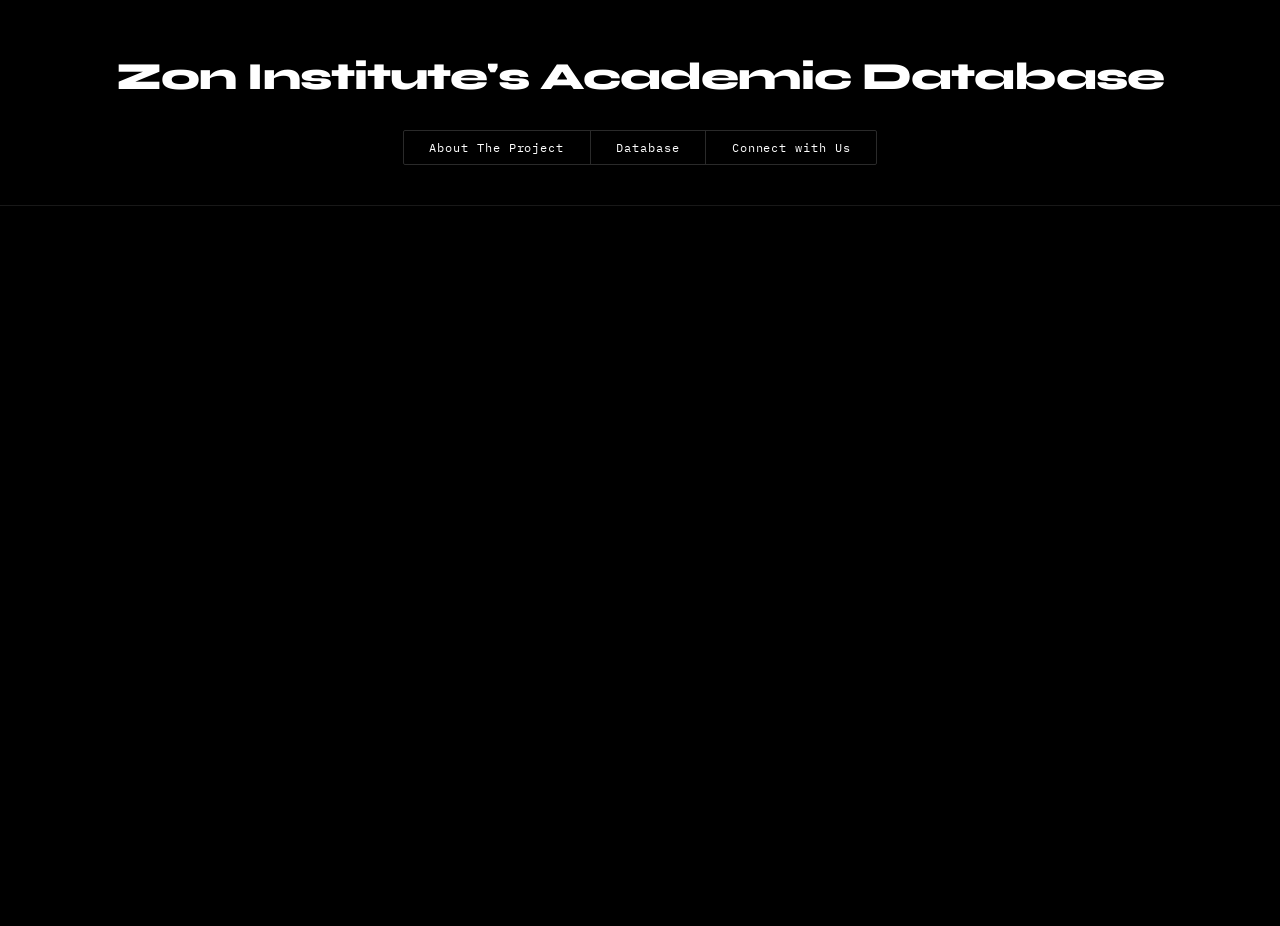
<file: index.html>
<!DOCTYPE html>
<html lang="en">
<head>
  <meta charset="UTF-8" />
  <meta name="viewport" content="width=device-width, initial-scale=1.0" />
  <title>Zon Institute — Academic Database</title>
  <link rel="stylesheet" href="style.css" />
</head>
<body>
  <header>
    <h1 class="site-title">Zon Institute's Academic Database</h1>
    <nav>
      <a href="blank.html">About The Project</a>
      <a href="database/index.html">Database</a>
      <a href="blank.html">Connect with Us</a>
    </nav>
  </header>

  <main class="hero"></main>

  <script src="main.js"></script>
</body>
</html>
</file>
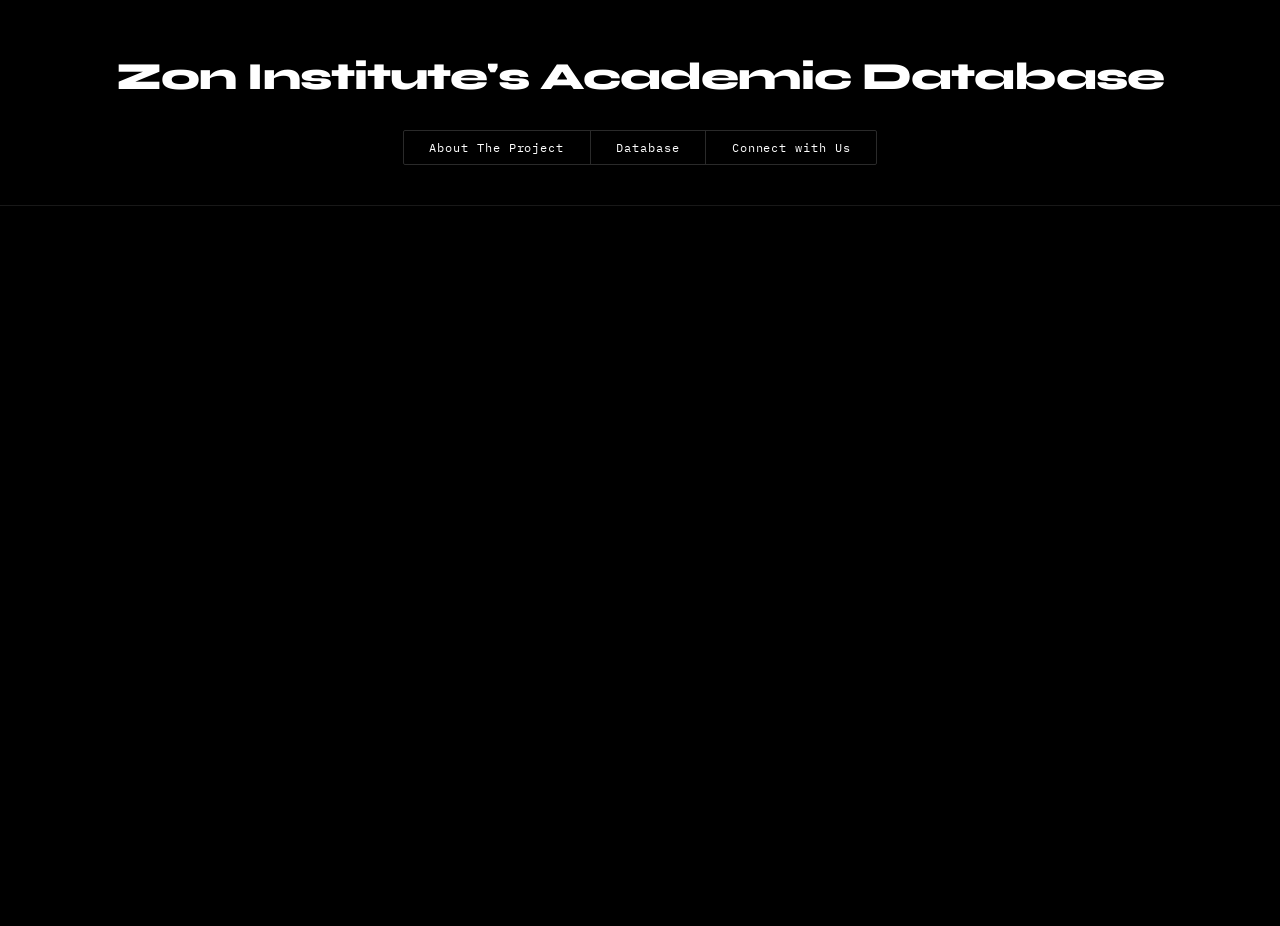
<file: index-15.html>
<!DOCTYPE html>
<html lang="en">
<head>
  <meta charset="UTF-8" />
  <meta name="viewport" content="width=device-width, initial-scale=1.0" />
  <title>Zon Institute — Academic Database</title>
  <link rel="stylesheet" href="style.css" />
</head>
<body>
  <header>
    <h1 class="site-title">Zon Institute's Academic Database</h1>
    <nav>
      <a href="blank.html">About The Project</a>
      <a href="database/index.html">Database</a>
      <a href="blank.html">Connect with Us</a>
    </nav>
  </header>

  <main class="hero">
  </main>

  <script src="main.js"></script>
</body>
</html>
</file>
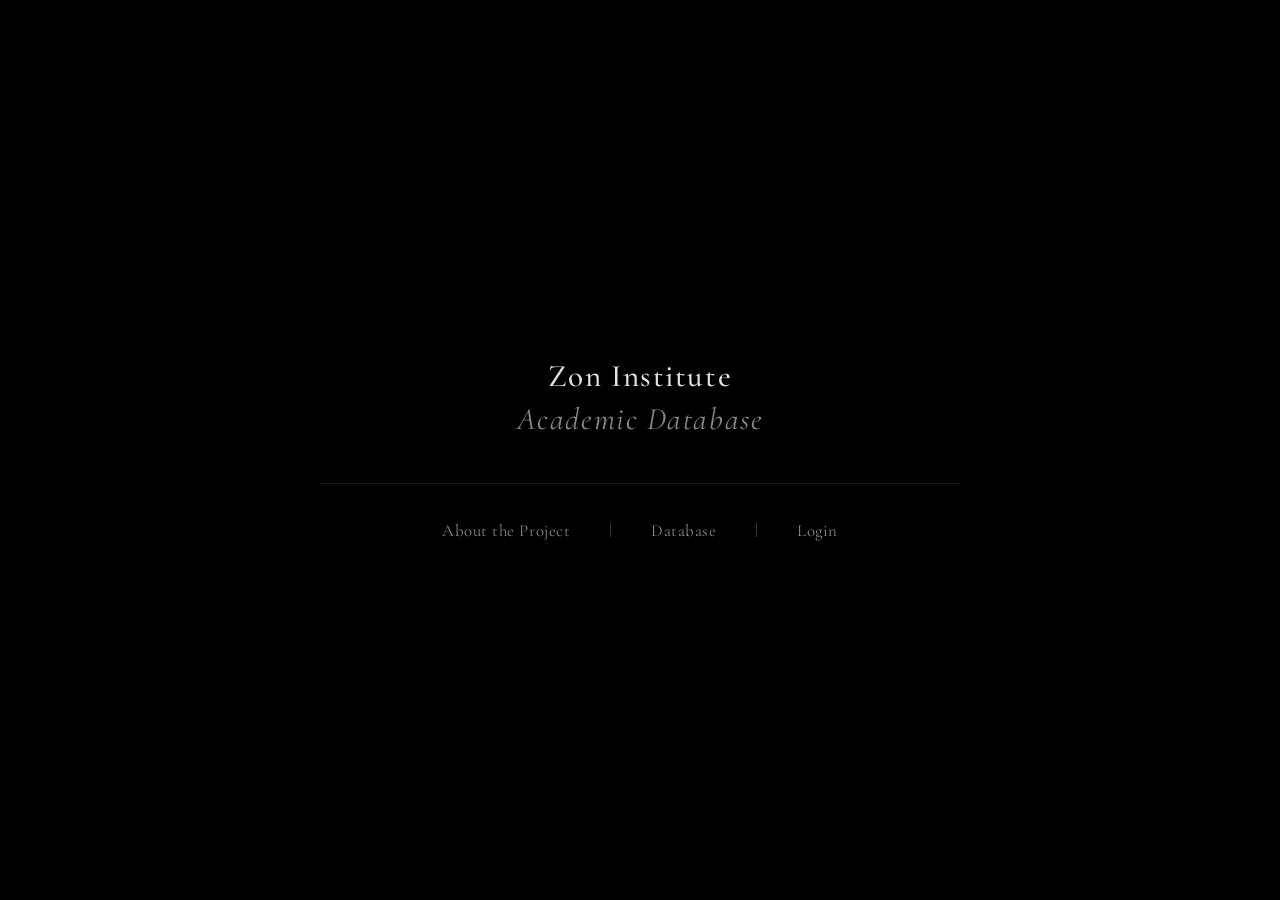
<file: index-25.html>
<!DOCTYPE html>
<html lang="en">
<head>
<meta charset="UTF-8">
<meta name="viewport" content="width=device-width, initial-scale=1, viewport-fit=cover">
<title>Zon Institute's Academic Database</title>
<link rel="preconnect" href="https://fonts.googleapis.com">
<link rel="preconnect" href="https://fonts.gstatic.com" crossorigin>
<link href="https://fonts.googleapis.com/css2?family=Cormorant+Garamond:ital,wght@0,400;0,500;0,600;1,400&display=swap" rel="stylesheet">
<style>
  :root {
    --bg: #000000;
    --ink: #e7e4dd;
    --ink-dim: #8a8782;
    --hair: #1c1c1c;
    --hair-strong: #333333;
  }
  * { box-sizing: border-box; }
  html, body { height: 100%; margin: 0; background: var(--bg); }
  body {
    font-family: 'Cormorant Garamond', Georgia, 'Times New Roman', serif;
    color: var(--ink);
    display: flex;
    align-items: center;
    justify-content: center;
    min-height: 100dvh;
    padding: calc(2rem + env(safe-area-inset-top, 0px)) 1.5rem calc(2rem + env(safe-area-inset-bottom, 0px));
    -webkit-font-smoothing: antialiased;
  }
  @media (prefers-reduced-motion: no-preference) {
    .stage { animation: settle 1.1s ease-out both; }
  }
  @keyframes settle {
    from { opacity: 0; transform: translateY(6px); }
    to   { opacity: 1; transform: translateY(0); }
  }
  .stage {
    width: 100%;
    max-width: 640px;
    display: flex;
    flex-direction: column;
    align-items: center;
    text-align: center;
  }
  h1 {
    margin: 0 0 2.6rem;
    font-weight: 500;
    font-size: clamp(1.35rem, 3.4vw, 1.95rem);
    letter-spacing: 0.05em;
    line-height: 1.4;
    color: var(--ink);
  }
  h1 em { font-style: italic; font-weight: 400; color: var(--ink-dim); }
  h1 a { color: inherit; text-decoration: none; }
  nav {
    display: flex;
    align-items: center;
    justify-content: center;
    gap: 2.4rem;
    width: 100%;
    padding-top: 1.9rem;
    border-top: 1px solid var(--hair);
  }
  nav a {
    position: relative;
    color: var(--ink-dim);
    text-decoration: none;
    font-size: clamp(0.92rem, 1.6vw, 1.05rem);
    letter-spacing: 0.03em;
    padding: 0.3rem 0.1rem;
    transition: color 0.4s ease;
  }
  nav a::after {
    content: "";
    position: absolute;
    left: 0; right: 0; bottom: -2px;
    height: 1px;
    background: var(--ink);
    transform: scaleX(0);
    transform-origin: center;
    transition: transform 0.45s ease;
  }
  nav a:hover, nav a:focus-visible { color: var(--ink); }
  nav a:hover::after, nav a:focus-visible::after { transform: scaleX(1); }
  nav a:focus-visible { outline: 1px solid var(--hair-strong); outline-offset: 6px; }
  .divider { width: 1px; height: 0.85rem; background: var(--hair-strong); }
  @media (max-width: 480px) {
    nav { flex-wrap: wrap; row-gap: 1.1rem; column-gap: 1.6rem; }
    .divider { display: none; }
  }
</style>
</head>
<body>
  <div class="stage">
    <h1>Zon Institute<br><em>Academic Database</em></h1>
    <nav>
      <a href="about.html">About the Project</a>
      <span class="divider" aria-hidden="true"></span>
      <a href="database.html">Database</a>
      <span class="divider" aria-hidden="true"></span>
      <a href="login.html">Login</a>
    </nav>
  </div>
</body>
</html>
</file>
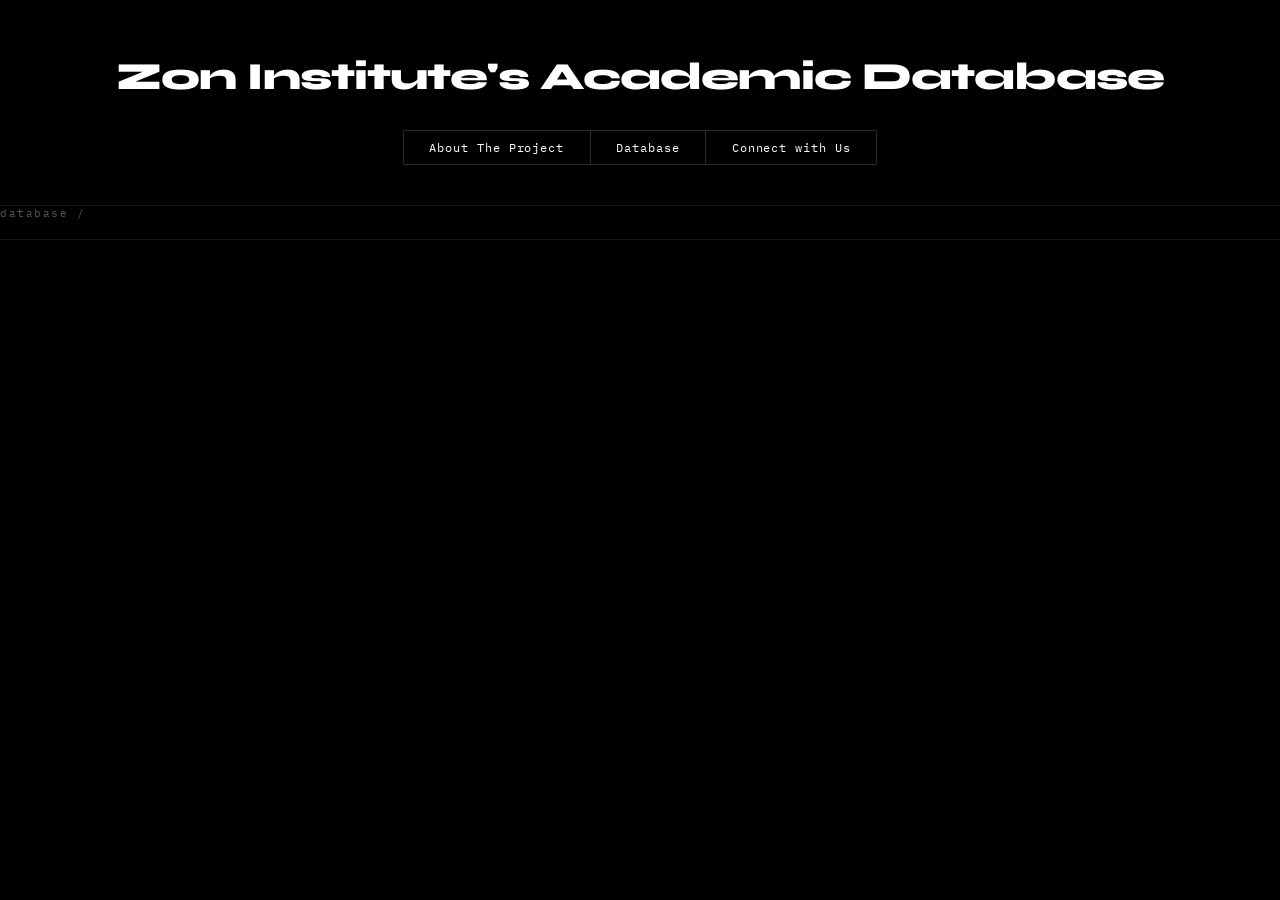
<file: database/index-14.html>
<!DOCTYPE html>
<html lang="en">
<head>
  <meta charset="UTF-8" />
  <meta name="viewport" content="width=device-width, initial-scale=1.0" />
  <title>Database — Zon Institute</title>
  <link rel="stylesheet" href="../style.css" />
</head>
<body class="db-body">
  <header>
    <h1 class="site-title">Zon Institute's Academic Database</h1>
    <nav>
      <a href="../blank.html">About The Project</a>
      <a href="index.html">Database</a>
      <a href="../blank.html">Connect with Us</a>
    </nav>
  </header>

  <main>
    <p class="db-label">database /</p>
  </main>

  <script src="../main.js"></script>
</body>
</html>
</file>
<file: style.css>
@import url('https://fonts.googleapis.com/css2?family=Syne:wght@400;700;800&family=IBM+Plex+Mono:wght@300;400&display=swap');

*, *::before, *::after {
  box-sizing: border-box;
  margin: 0;
  padding: 0;
}

:root {
  --black:     #000000;
  --surface:   #060606;
  --line:      #181818;
  --dim:       #2a2a2a;
  --muted:     #555555;
  --text:      #c0c0c0;
  --bright:    #ffffff;
  --font-head: 'Syne', sans-serif;
  --font-mono: 'IBM Plex Mono', monospace;
}

html, body {
  background: var(--black);
  color: var(--text);
  font-family: var(--font-mono);
  min-height: 100vh;
  -webkit-font-smoothing: antialiased;
}

/* ── Header ── */
header {
  display: flex;
  flex-direction: column;
  align-items: center;
  padding: 3.5rem 4rem 2.5rem;
  border-bottom: 1px solid var(--line);
  gap: 2rem;
  text-align: center;
}

.site-title {
  font-family: var(--font-head);
  font-size: clamp(1.5rem, 3vw, 2.4rem);
  font-weight: 800;
  color: var(--bright);
  letter-spacing: -0.025em;
  line-height: 1.1;
}

/* ── Nav ── */
nav {
  display: flex;
  align-items: center;
  gap: 0;
}

nav a {
  font-family: var(--font-mono);
  font-size: 0.72rem;
  font-weight: 400;
  color: var(--bright);
  text-decoration: none;
  letter-spacing: 0.08em;
  padding: 0.55rem 1.6rem;
  border: 1px solid var(--dim);
  margin-right: -1px;
  position: relative;
  transition: background 0.12s, border-color 0.12s;
  white-space: nowrap;
}

nav a:first-child { border-radius: 2px 0 0 2px; }
nav a:last-child  { border-radius: 0 2px 2px 0; margin-right: 0; }

nav a:hover {
  background: var(--surface);
  border-color: var(--muted);
  z-index: 1;
}

nav a.active {
  background: var(--surface);
  border-color: var(--muted);
  z-index: 1;
}

/* ── Back button ── */
.back-btn {
  display: inline-flex;
  align-items: center;
  gap: 0.5rem;
  font-family: var(--font-mono);
  font-size: 0.68rem;
  font-weight: 400;
  color: var(--muted);
  text-decoration: none;
  letter-spacing: 0.08em;
  padding: 0.4rem 0;
  border: none;
  background: none;
  cursor: pointer;
  transition: color 0.12s;
}

.back-btn::before {
  content: '←';
  font-size: 0.8rem;
}

.back-btn:hover { color: var(--bright); }

/* ── Page shell ── */
.page-wrap {
  max-width: 900px;
  margin: 0 auto;
  padding: 2.5rem 4rem;
}

/* ── Main ── */
main.hero {
  min-height: calc(100vh - 180px);
}

/* ── Blank page ── */
.blank-body .page-wrap {
  display: flex;
  flex-direction: column;
  align-items: flex-start;
  gap: 2rem;
  min-height: calc(100vh - 180px);
}

/* ── Database page ── */
.db-body .page-wrap {
  display: flex;
  flex-direction: column;
  gap: 2rem;
  min-height: calc(100vh - 180px);
}

.db-body .db-label {
  font-size: 0.68rem;
  color: var(--muted);
  letter-spacing: 0.14em;
  padding-bottom: 1.2rem;
  border-bottom: 1px solid var(--line);
}

/* ── Divider ── */
.rule {
  width: 100%;
  height: 1px;
  background: var(--line);
  border: none;
}

/* ── Responsive ── */
@media (max-width: 680px) {
  header {
    padding: 2.5rem 1.5rem 2rem;
    gap: 1.5rem;
  }
  nav {
    flex-wrap: wrap;
    justify-content: center;
  }
  nav a {
    flex: 1 1 auto;
    text-align: center;
    margin-right: 0;
    margin-bottom: -1px;
    border-radius: 0 !important;
  }
  .page-wrap {
    padding: 2rem 1.5rem;
  }
}

@media (prefers-reduced-motion: reduce) {
  * { transition: none !important; }
    }
</file>
